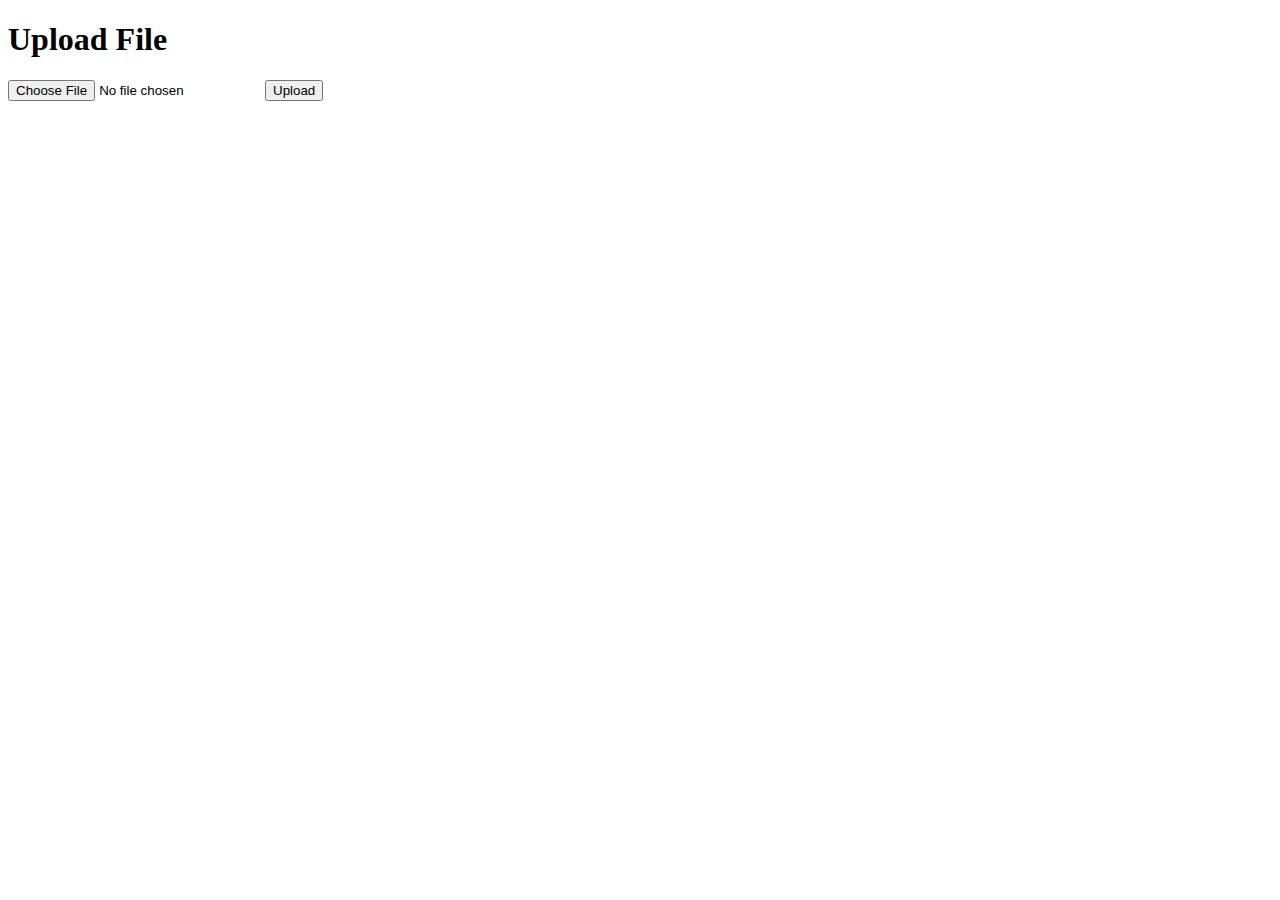
<file: upload_google_photo/templates/upload.html>
<!DOCTYPE html>
<html>
<head>
    <title>Upload File</title>
</head>
<body>
    <h1>Upload File</h1>
    <form id="uploadForm">
        <input type="file" id="fileInput" />
        <button type="button" onclick="uploadFile()">Upload</button>
    </form>

    <script>
        function uploadFile() {
            const fileInput = document.getElementById('fileInput');
            const formData = new FormData();
            formData.append('file', fileInput.files[0]);

            fetch('/upload', {
                method: 'POST',
                body: formData
            })
            .then(response => response.json())
            .then(data => {
                console.log(data);
                alert('File uploaded successfully');
            })
            .catch(error => console.error('Error:', error));
        }
    </script>
</body>
</html>
</file>
